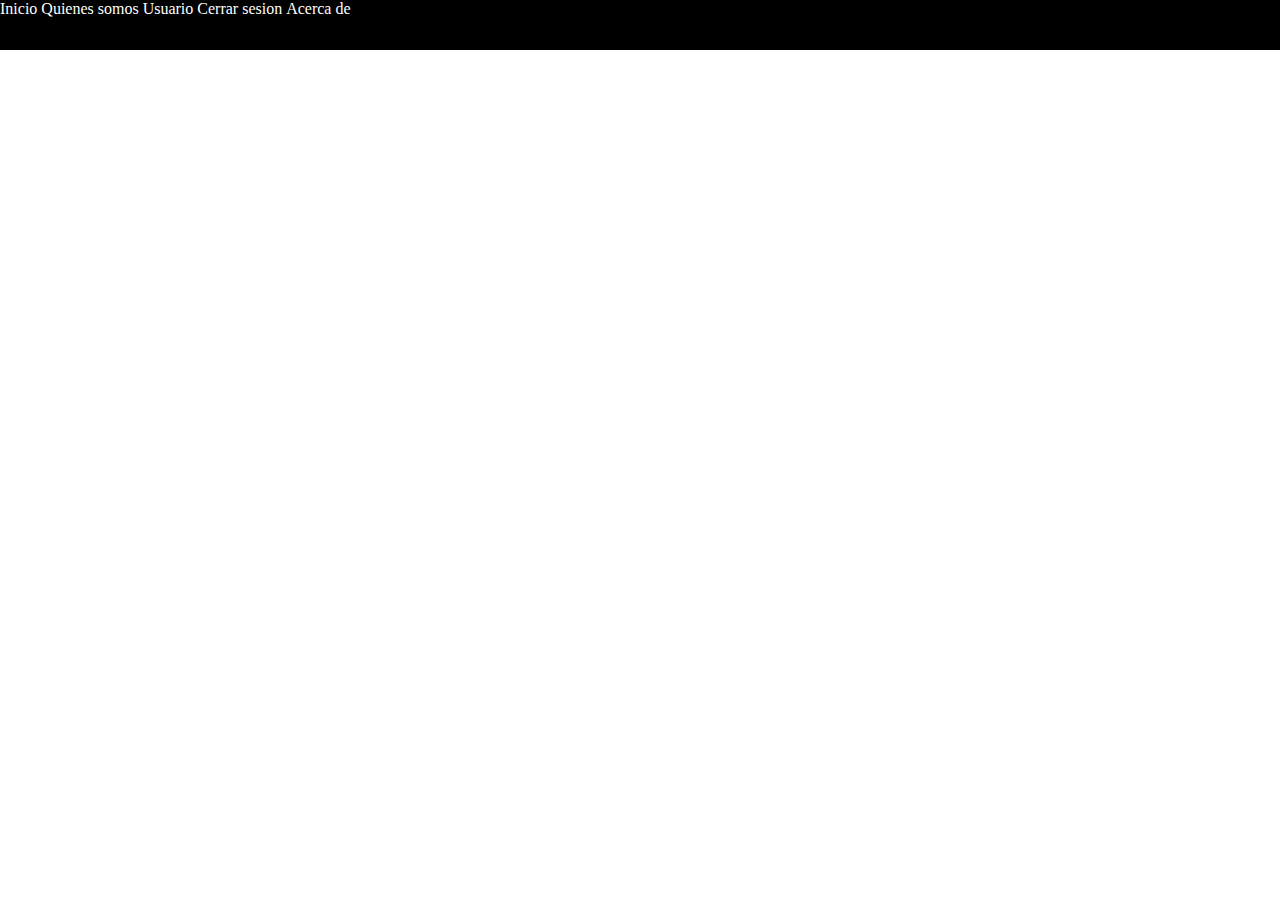
<file: nuevo/index.html>
<!DOCTYPE html>
<html lang="en">
<head>
    <meta charset="UTF-8">
    <meta http-equiv="X-UA-Compatible" content="IE=edge">
    <meta name="viewport" content="width=device-width, initial-scale=1.0">
    <title>Document</title>
    <link rel="stylesheet" href="estilos.css">
</head>
<body>
    <header>
        <ul>
            <li><a href="" class="enlaces-header">Inicio</a></li>
            <li><a href="" class="enlaces-header">Quienes somos</a></li>
            <li><a href="" class="enlaces-header">Usuario</a></li>
            <li><a href="" class="enlaces-header">Cerrar sesion</a></li>
            <li><a href="" class="enlaces-header">Acerca de</a></li>
        </ul>
        
        
        
        
        

    </header>
    
</body>
</html>
</file>
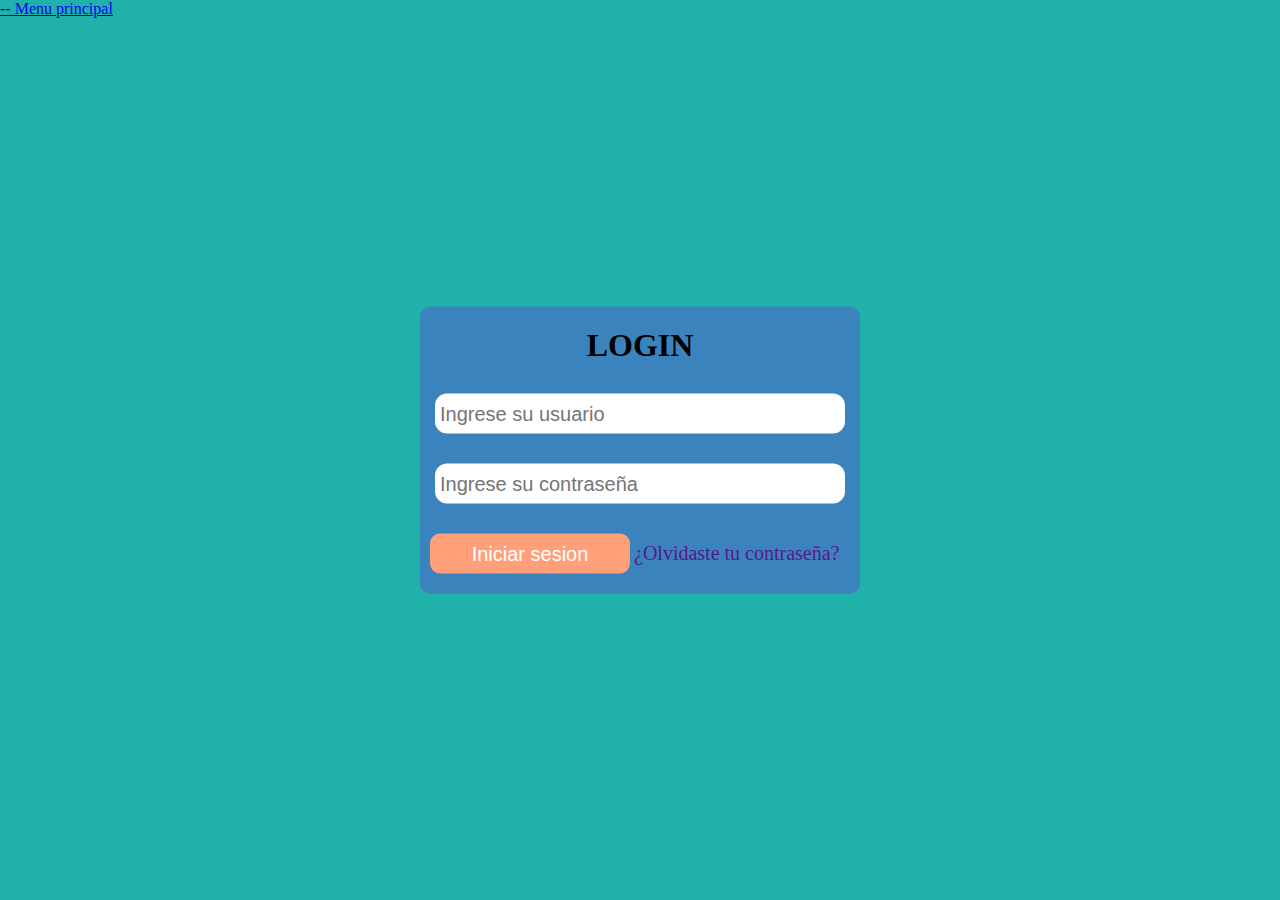
<file: inicio_sesion/inicio_sesion.html>
<!DOCTYPE html>
<html lang="en">
<head>
    <meta charset="UTF-8">
    <meta http-equiv="X-UA-Compatible" content="IE=edge">
    <meta name="viewport" content="width=device-width, initial-scale=1.0">
    <link rel="stylesheet" href="style-inicio_sesion.css">
    <title>Document</title>
</head>
<body>
    <a href="../index.html"> -- Menu principal</a>
        <form action="#" class="formulario" method="post">
            <h1 class="titulo">LOGIN</h1>
            <input type="text" placeholder="Ingrese su usuario" class="input input-text">
            <input type="password" placeholder="Ingrese su contraseña" class="input input-text">
            <input type="submit" value="Iniciar sesion" class=" input-button" >
            <a href="" class="enlace">¿Olvidaste tu contraseña?</a>
        </form> 
</body>
</html>
</file>
<file: nuevo/estilos.css>
*{
    margin: 0;
    padding: 0;
}

header{
    background: black;
    width: 100;
    height: 50px;
}
li{
    display: inline-block;
    justify-content: center;
}
.enlaces-header{
    color: white;
    display: block;
    text-decoration: none;
    justify-content: space-between;
}
</file>
<file: inicio_sesion/style-inicio_sesion.css>
*{
    margin: 0;
    padding: 0;
}
body{
    background: lightseagreen;
}

.enlace{
    text-decoration: none;
    font-size: 20px;
}

.formulario{
    position: absolute;
    top: 50%;
    left: 50%;
    transform: translate(-50%, -50%);
    padding: 10px 10px;
    background: #3b83bd;
    border-radius: 10px;
}
.titulo{
    text-align: center;
    margin-top: 10px;
}
.input{
    display: block;
    margin: 30px 5px;
    height: 30px; width: 400px;
    border-radius: 12px;
    border: none;
}
.input-text{
    padding: 5px;
    font-size: 20px;
}
.input-button{
    background: lightsalmon;
    height: 40px; width: 200px;
    margin-bottom: 10px;
    border-radius: 10px;
    color: white;
    font-size: 20px;
    border: none ;
}
</file>
